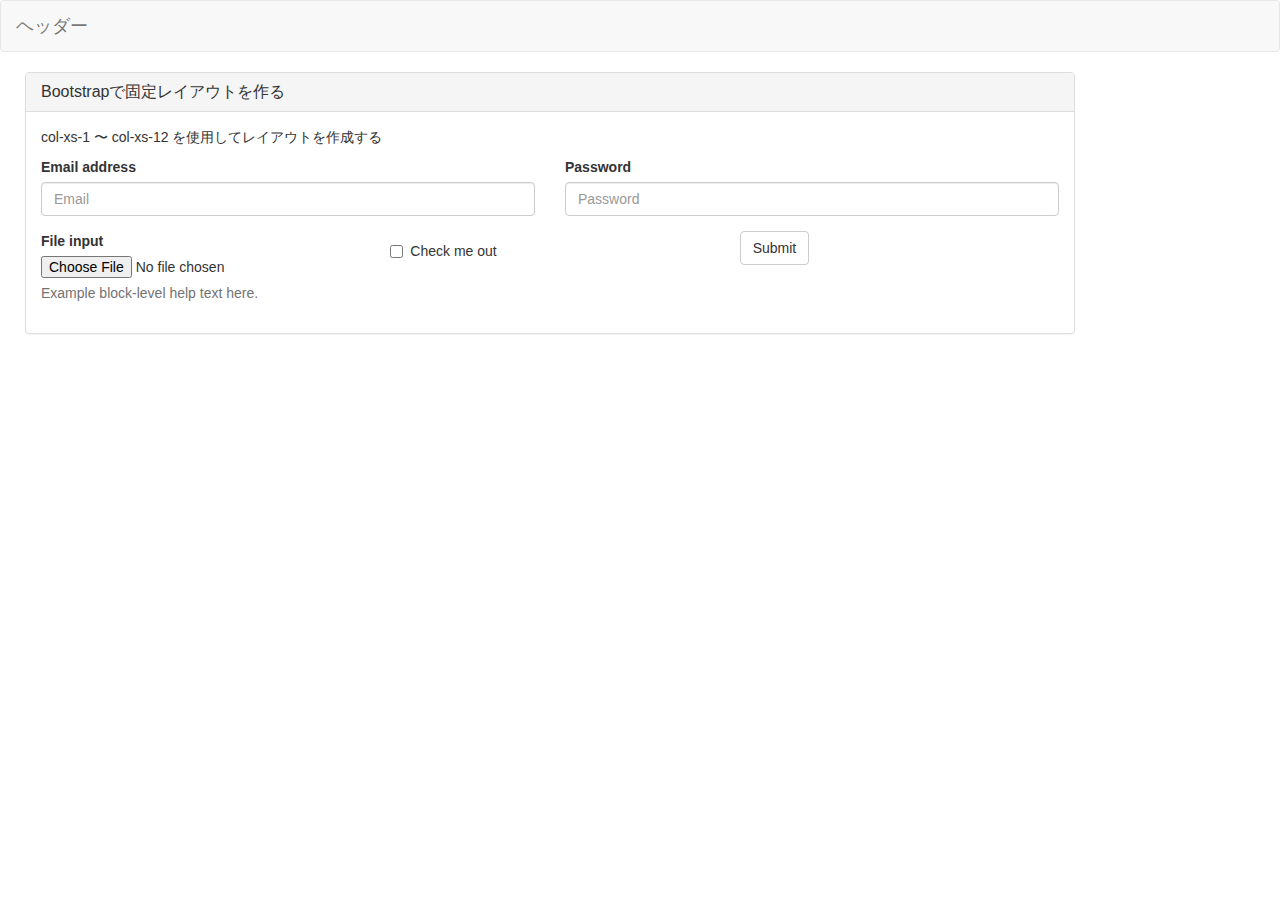
<file: non-responsible/index.html>
<!DOCTYPE html>
<html lang="ja">
  <head>
    <meta charset="utf-8">
    <meta http-equiv="X-UA-Compatible" content="IE=edge">
    <meta name="viewport" content="width=device-width, initial-scale=1">
    <title>Bootstrap 101 Template</title>

    <link href="../css/bootstrap.min.css" rel="stylesheet">
    <link href="style.css" rel="stylesheet">

    <!--[if lt IE 9]>
    <script src="https://oss.maxcdn.com/html5shiv/3.7.3/html5shiv.min.js"></script>
    <script src="https://oss.maxcdn.com/respond/1.4.2/respond.min.js"></script>
    <![endif]-->
  </head>
  <body>
    <nav class="navbar navbar-default">
      <div class="container-fluid">
        <div class="navbar-header">
          <a class="navbar-brand" href="#">
            ヘッダー
          </a>
        </div>
      </div>
    </nav>

    <div class="container content">
      <div class="panel panel-default">
        <div class="panel-heading">
          <h3 class="panel-title">Bootstrapで固定レイアウトを作る</h3>
        </div>
        <div class="panel-body">
          <p>col-xs-1 〜 col-xs-12 を使用してレイアウトを作成する</p>
          <form>
            <div class="row">
              <div class="col-xs-6">
                <div class="form-group">
                  <label for="exampleInputEmail1">Email address</label>
                  <input type="email" class="form-control" id="exampleInputEmail1" placeholder="Email">
                </div>
              </div>
              <div class="col-xs-6">
                <div class="form-group">
                  <label for="exampleInputPassword1">Password</label>
                  <input type="password" class="form-control" id="exampleInputPassword1" placeholder="Password">
                </div>
              </div>
            </div>

            <div class="row">
              <div class="col-xs-4">
                <div class="form-group">
                  <label for="exampleInputFile">File input</label>
                  <input type="file" id="exampleInputFile">
                  <p class="help-block">Example block-level help text here.</p>
                </div>
              </div>

              <div class="col-xs-4">
                <div class="checkbox">
                  <label>
                    <input type="checkbox"> Check me out
                  </label>
                </div>
              </div>
              <div class="col-xs-4">
                <button type="submit" class="btn btn-default">Submit</button>
              </div>
            </div>
          </form>
        </div>
      </div>
    </div>

    <script src="https://cdnjs.cloudflare.com/ajax/libs/jquery/2.2.4/jquery.min.js"></script>
    <script src="../js/bootstrap.min.js"></script>
  </body>
</html>
</file>
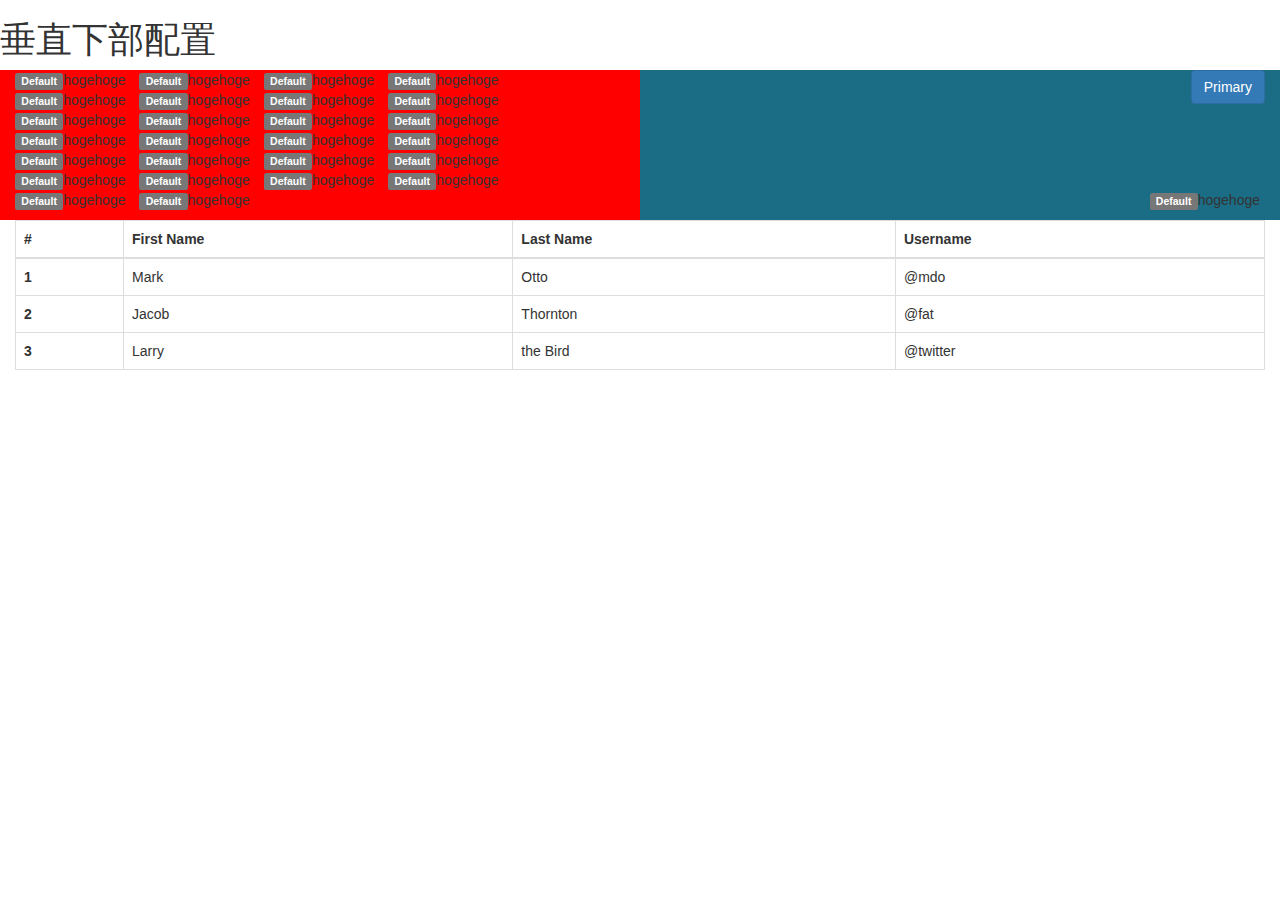
<file: vertical/index.html>
<!DOCTYPE html>
<html lang="en">
  <head>
    <meta charset="utf-8">
    <meta http-equiv="X-UA-Compatible" content="IE=edge">
    <meta name="viewport" content="width=device-width, initial-scale=1">
    <title>垂直下部配置</title>

    <!-- Bootstrap -->
    <link href="../css/bootstrap.css" rel="stylesheet">
    <style>
      .eq-height {
        display: flex;
      }

      .bottom {
        position: absolute;
        bottom: 10px;
        right: 20px;
      }
    </style>

    <!--[if lt IE 9]>
    <script src="https://oss.maxcdn.com/html5shiv/3.7.3/html5shiv.min.js"></script>
    <script src="https://oss.maxcdn.com/respond/1.4.2/respond.min.js"></script>
    <![endif]-->
  </head>
  <body>
    <h1>垂直下部配置</h1>

    <div class="container-fluid">
      <div class="row eq-height">
        <div class="col-xs-6" style="background-color: red;">
          <ul class="list-inline">
            <li><span class="label label-default">Default</span>hogehoge</li>
            <li><span class="label label-default">Default</span>hogehoge</li>
            <li><span class="label label-default">Default</span>hogehoge</li>
            <li><span class="label label-default">Default</span>hogehoge</li>
            <li><span class="label label-default">Default</span>hogehoge</li>
            <li><span class="label label-default">Default</span>hogehoge</li>
            <li><span class="label label-default">Default</span>hogehoge</li>
            <li><span class="label label-default">Default</span>hogehoge</li>
            <li><span class="label label-default">Default</span>hogehoge</li>
            <li><span class="label label-default">Default</span>hogehoge</li>
            <li><span class="label label-default">Default</span>hogehoge</li>
            <li><span class="label label-default">Default</span>hogehoge</li>
            <li><span class="label label-default">Default</span>hogehoge</li>
            <li><span class="label label-default">Default</span>hogehoge</li>
            <li><span class="label label-default">Default</span>hogehoge</li>
            <li><span class="label label-default">Default</span>hogehoge</li>
            <li><span class="label label-default">Default</span>hogehoge</li>
            <li><span class="label label-default">Default</span>hogehoge</li>
            <li><span class="label label-default">Default</span>hogehoge</li>
            <li><span class="label label-default">Default</span>hogehoge</li>
            <li><span class="label label-default">Default</span>hogehoge</li>
            <li><span class="label label-default">Default</span>hogehoge</li>
            <li><span class="label label-default">Default</span>hogehoge</li>
            <li><span class="label label-default">Default</span>hogehoge</li>
            <li><span class="label label-default">Default</span>hogehoge</li>
            <li><span class="label label-default">Default</span>hogehoge</li>
          </ul>
        </div>
        <div class="col-xs-6" style="background-color: #1b6d85;">
          <div class="pull-right">
            <button type="button" class="btn btn-primary">Primary</button>
            <div class="bottom">
              <span class="label label-default">Default</span>hogehoge
            </div>
          </div>
        </div>
      </div>
      <div class="row">
        <div class="col-xs-12">
          <table class="table table-bordered">
            <thead>
              <tr>
                <th>#</th>
                <th>First Name</th>
                <th>Last Name</th>
                <th>Username</th>
              </tr>
            </thead>
            <tbody>
              <tr>
                <th scope="row">1</th>
                <td>Mark</td>
                <td>Otto</td>
                <td>@mdo</td>
              </tr>
              <tr>
                <th scope="row">2</th>
                <td>Jacob</td>
                <td>Thornton</td>
                <td>@fat</td>
              </tr>
              <tr>
                <th scope="row">3</th>
                <td>Larry</td>
                <td>the Bird</td>
                <td>@twitter</td>
              </tr>
            </tbody>
          </table>
        </div>
      </div>
    </div>
    <script src="https://cdnjs.cloudflare.com/ajax/libs/jquery/2.2.4/jquery.js"></script>
    <script src="../js/bootstrap.js"></script>
  </body>
</html>
</file>
<file: non-responsible/style.css>
.content {
  width: 1080px;
  margin-left: 10px;
}
</file>
